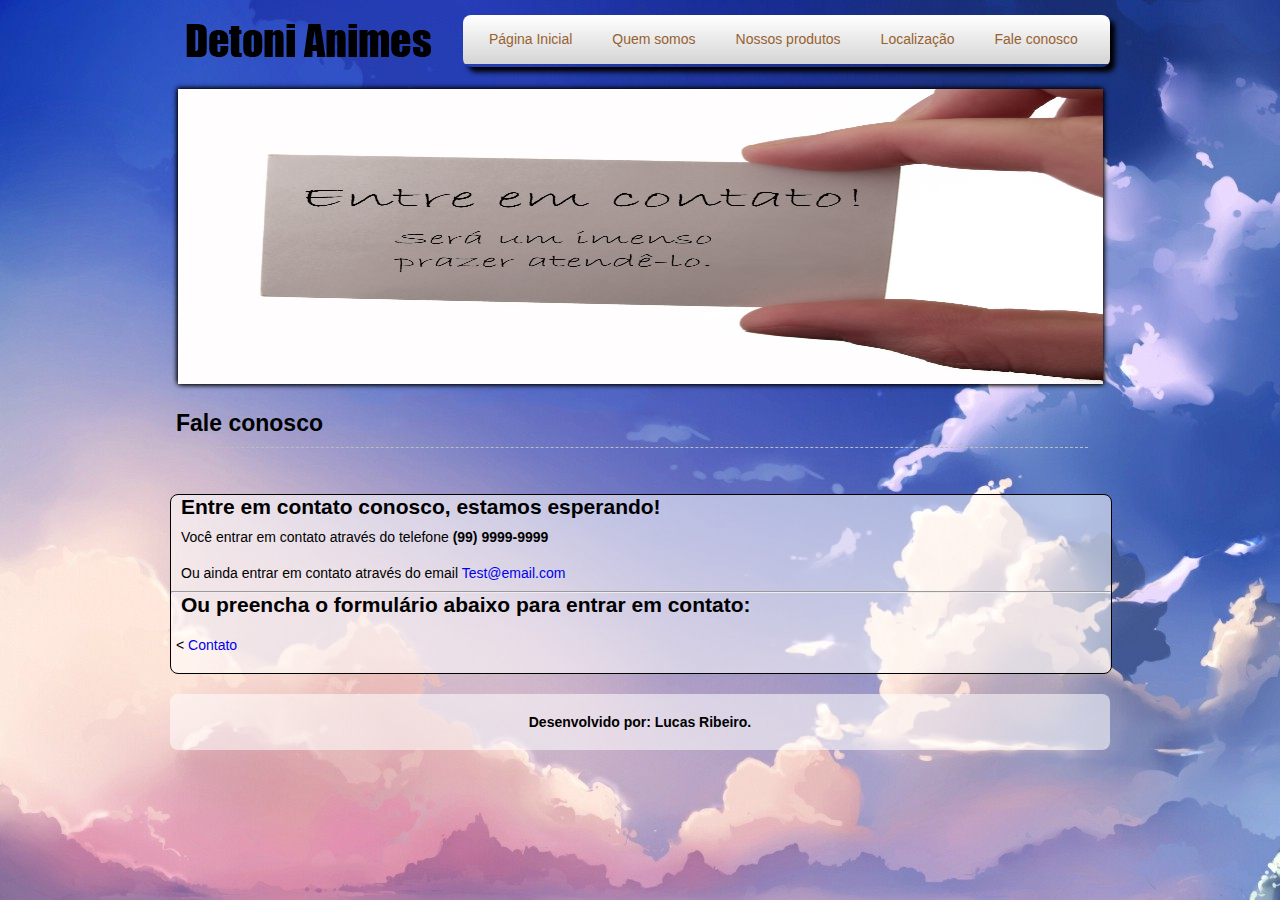
<file: projeto_site/contato.html>
<DOCTYPE html>

<html lang="pt-br">
<head>
  <title> Contato </title>
  
  <meta charset="utf-8" />
  <meta name="Description" content=""; />
  <meta name="Keywords" content=""; />
  
  <link href="estilo.css" rel="stylesheet" type="text/css" />
  
</head>

<body>

<div class="container">

  <!-- Inicio Cabeçalho -->
   <div class="row ei">
     <div class="coluna_logomarca">
	  <img src="imgs/tituloPagina.png" width="249" height="49" alt="logomarca Hotel Devmedia" />
	 </div>
	   <div class="coluna_menu">
	      <div class="container_menu bordaArredondada">
		     <a href="index.html">Página Inicial </a>
			 <a href="interna.html">Quem somos </a>
			 <a href="nossoproduto.html">Nossos produtos </a>
			 <a href="localizacao.html">Localização </a>
			 <a href="contato.html">Fale conosco </a>
		  </div>
	   </div>
   </div>
  <!-- Fim Cabeçalho -->

  <!-- Slider -->
      <div class="row ei">
      <div id="containerSlider">
        <img src="imgs/contato_web.jpg" width="925" height="295" alt="Uma estante onde tem diversos tipos de mangas." />
     </div>
     </div>
  <!-- fim Slider -->
  
  <!-- Contato -->
    
	 <div class="row ei  ">
      <div class="marginInterna">
	     <h1 class="titulo ei">Fale conosco</h1>
	  </div>
	</div>
	  <div class="row fundoBrancoTransp divBordaCinzaVazada bordaArredondada ei paginaInterna ei">
	    <div class="espaçamentoConteudo">	
    		<h2>Entre em contato conosco, estamos esperando!</h2>
			<p>Você entrar em contato através do telefone <strong>(99) 9999-9999</strong></p>
			<p>Ou ainda entrar em contato através do email <a href="mailto:email@email.com">Test@email.com</a></p>
			
			<hr />
			
			<h2>Ou preencha o formulário abaixo para entrar em contato:</h2>
		</div>
         <div class="ei"></div> 		
		  <div class="row ei">
		  <div class=" contato_edit">
			<
			<!-- Do not change the code! -->
			<a id="foxyform_embed_link_51457" href="http://br.foxyform.com/">Contato</a>
			<script type="text/javascript">
			(function(d, t){
			   var g = d.createElement(t),
				   s = d.getElementsByTagName(t)[0];
			   g.src = "http://br.foxyform.com/js.php?id=51457&sec_hash=4252ae66af3&width=350px";
			   s.parentNode.insertBefore(g, s);
			}(document, "script"));
			</script>
			<!-- Do not change the code! -->
         </div>
		
		 </div>
       </div> 
  <!-- fim Contato -->
  
  <!-- Rodapé -->
	  <div class="row fundoBrancoTransp bordaArredondada rodape ei">
	     Desenvolvido por: Lucas Ribeiro.
	  </div>
  <!-- // Rodapé -->
  
</div>
</body>
</html>
</file>
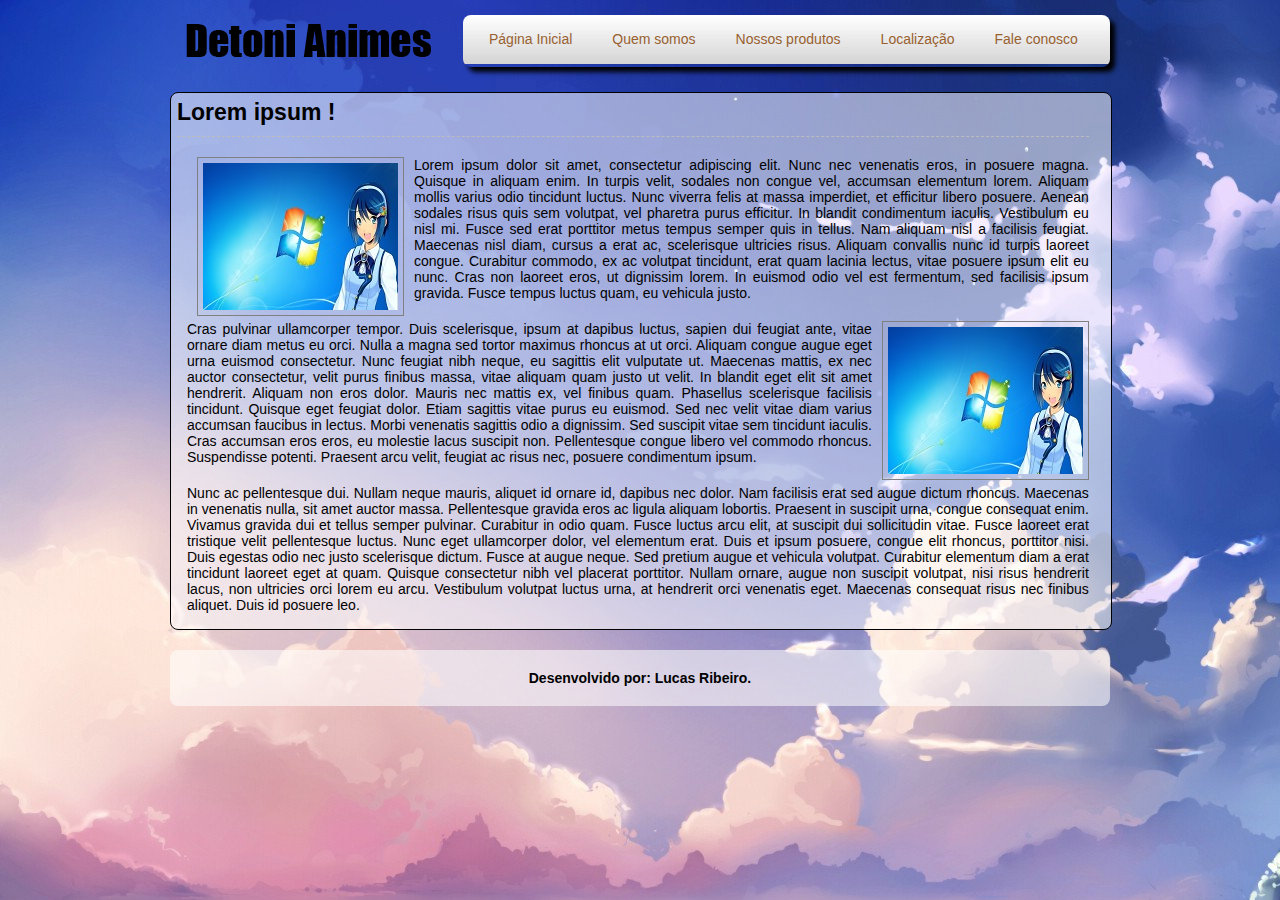
<file: projeto_site/interna.html>
<!DOCTYPE html>
<html lang="pt-br">
<head>
  <title>Projeto Prático - Hotel Devmedia</title>
  
  <meta charset="utf-8" />    
  <meta name="Description" content=""; />
  <meta name="Keywords" content=""; />
  <link href="estilo.css" rel="stylesheet" type="text/css" />
  <script language="javascript" src="js/jquery-1.11.3.min.js"></script>
  <script language="javascript" src="js/jquery.carouFredSel-6.2.0-packed.js"></script>
  <script language="javascript" src="js/main.js"></script> 
</head>

<body>
  <div class="container">
       <!-- Cabeçalho -->
      <div class="row ei">
	   <div class="coluna_logomarca">
	     <img src="imgs/tituloPagina.png" width="249" height="49" alt="logomarca Hotel Devmedia" />
	   </div>
	   <div class="coluna_menu">
	      <div class="container_menu bordaArredondada">
		     <a href="index.html">Página Inicial </a>
			 <a href="interna.html">Quem somos </a>
			 <a href="nossoproduto.html">Nossos produtos </a>
			 <a href="localizacao.html">Localização </a>
			 <a href="contato.html">Fale conosco </a>
		  </div>
	   </div>
	  </div>
	  <!-- // Cabeçalho -->
	  
	  <!-- Slider -->

	  
	  <!-- Conteúdo -->
	  <div class="row fundoBrancoTransp divBordaCinzaVazada bordaArredondada ei paginaInterna">
	     <div class="marginInterna">
		
		   <h1 class="titulo">Lorem ipsum !</h1>
		  
		<p>
	     <img src="imgs/anime_web.jpg" class="thumbnail"/> 
		 
		   Lorem ipsum dolor sit amet, consectetur adipiscing elit. Nunc nec venenatis eros, in posuere magna. Quisque in aliquam enim. In turpis velit, sodales non congue vel, accumsan elementum lorem. Aliquam mollis varius odio tincidunt luctus. Nunc viverra felis at massa imperdiet, et efficitur libero posuere. Aenean sodales risus quis sem volutpat, vel pharetra purus efficitur. In blandit condimentum iaculis. Vestibulum eu nisl mi. Fusce sed erat porttitor metus tempus semper quis in tellus. Nam aliquam nisl a facilisis feugiat. Maecenas nisl diam, cursus a erat ac, scelerisque ultricies risus. Aliquam convallis nunc id turpis laoreet congue. Curabitur commodo, ex ac volutpat tincidunt, erat quam lacinia lectus, vitae posuere ipsum elit eu nunc. Cras non laoreet eros, ut dignissim lorem. In euismod odio vel est fermentum, sed facilisis ipsum gravida. Fusce tempus luctus quam, eu vehicula justo.
		  
	    </p>
		 
		<p>
		 <img src="imgs/anime_web.jpg" class="thumbnail-right"/> 
		 Cras pulvinar ullamcorper tempor. Duis scelerisque, ipsum at dapibus luctus, sapien dui feugiat ante, vitae ornare diam metus eu orci. Nulla a magna sed tortor maximus rhoncus at ut orci. Aliquam congue augue eget urna euismod consectetur. Nunc feugiat nibh neque, eu sagittis elit vulputate ut. Maecenas mattis, ex nec auctor consectetur, velit purus finibus massa, vitae aliquam quam justo ut velit. In blandit eget elit sit amet hendrerit. Aliquam non eros dolor. Mauris nec mattis ex, vel finibus quam. Phasellus scelerisque facilisis tincidunt. Quisque eget feugiat dolor.
		 Etiam sagittis vitae purus eu euismod. Sed nec velit vitae diam varius accumsan faucibus in lectus. Morbi venenatis sagittis odio a dignissim. Sed suscipit vitae sem tincidunt iaculis. Cras accumsan eros eros, eu molestie lacus suscipit non. Pellentesque congue libero vel commodo rhoncus. Suspendisse potenti. Praesent arcu velit, feugiat ac risus nec, posuere condimentum ipsum.
        </p>

        <p>
		 Nunc ac pellentesque dui. Nullam neque mauris, aliquet id ornare id, dapibus nec dolor. Nam facilisis erat sed augue dictum rhoncus. Maecenas in venenatis nulla, sit amet auctor massa. Pellentesque gravida eros ac ligula aliquam lobortis. Praesent in suscipit urna, congue consequat enim. Vivamus gravida dui et tellus semper pulvinar. Curabitur in odio quam. Fusce luctus arcu elit, at suscipit dui sollicitudin vitae. Fusce laoreet erat tristique velit pellentesque luctus. Nunc eget ullamcorper dolor, vel elementum erat. Duis et ipsum posuere, congue elit rhoncus, porttitor nisi. Duis egestas odio nec justo scelerisque dictum.
         Fusce at augue neque. Sed pretium augue et vehicula volutpat. Curabitur elementum diam a erat tincidunt laoreet eget at quam. Quisque consectetur nibh vel placerat porttitor. Nullam ornare, augue non suscipit volutpat, nisi risus hendrerit lacus, non ultricies orci lorem eu arcu. Vestibulum volutpat luctus urna, at hendrerit orci venenatis eget. Maecenas consequat risus nec finibus aliquet. Duis id posuere leo.
	   </p>  		
		
		 </div>
	   
	  </div>
	  <!-- // Conteúdo -->
	  
	  <!-- Rodapé -->
	  <div class="row fundoBrancoTransp bordaArredondada rodape ei">
	     Desenvolvido por: Lucas Ribeiro.
	  </div>
	  <!-- // Rodapé -->
  </div>
</body>

</html>
</file>
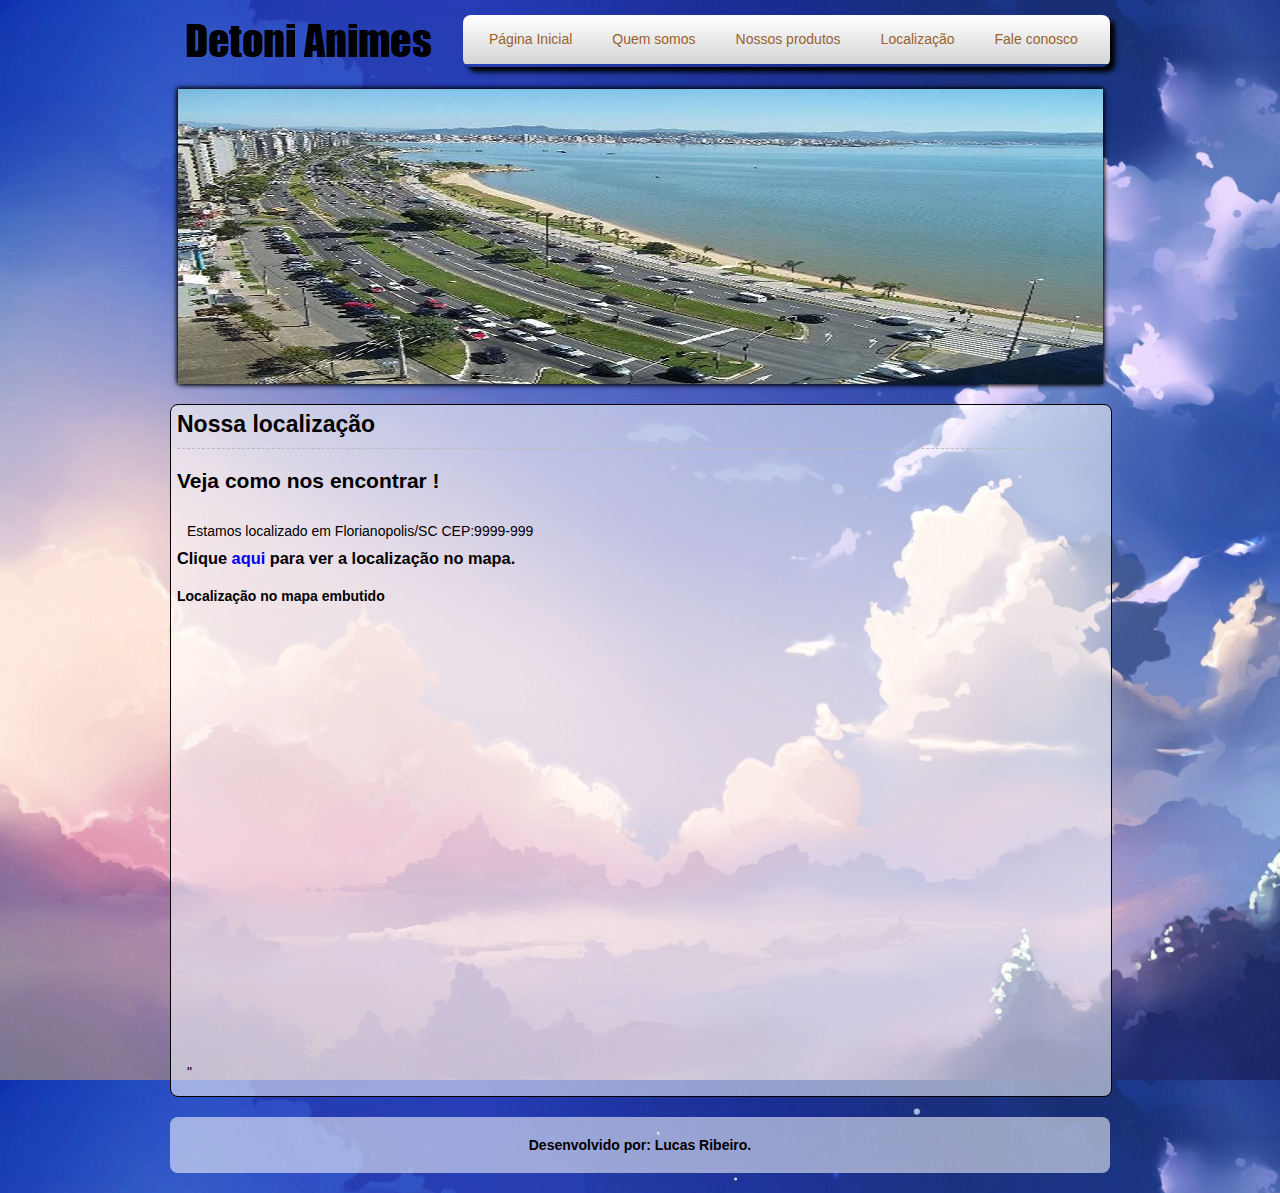
<file: projeto_site/localizacao.html>
<DOCTYPE html>
<html lang=pt-br>
<head>
 <title>Localização</title>
    
   <meta charset="utf-8" />
   <meta name="Description" content="estamos aqui" />
   <meta name="Keywords" content="localização, empresa, ficticia, projeto, jayjay" />
   <link href="estilo.css" rel="stylesheet" type="text/css" />
</head>
 <body>
 <div class="container"> 
 <!-- Inicio Cabeçalho -->
   <div class="row ei">
     <div class="coluna_logomarca">
	  <img src="imgs/tituloPagina.png" width="249" height="49" alt="logomarca Hotel Devmedia" />
	 </div>
	   <div class="coluna_menu">
	      <div class="container_menu bordaArredondada">
		     <a href="index.html">Página Inicial </a>
			 <a href="interna.html">Quem somos </a>
			 <a href="nossoproduto.html">Nossos produtos </a>
			 <a href="localizacao.html">Localização </a>
			 <a href="contato.html">Fale conosco </a>
		  </div>
	   </div>
   </div>
  <!-- Fim Cabeçalho -->
  
  <!-- Slider -->
  <div class="row ei">
  <div id="containerSlider">
     <img src="imgs/floripa_web.jpg" width="925" height="295" alt="Paisagem de Florianopolis." />
  </div>
  </div>
  
  <!-- fim Slider -->
  
  
  <!-- Conteudo -->
  <div class="row fundoBrancoTransp divBordaCinzaVazada BordaArredondada ei  ">
    <div class="marginInterna">
	  <h1 class="titulo ei"> Nossa localização </h1>
	  <h2 class="ei">  Veja como nos encontrar ! </h2>
	  <p>Estamos localizado em Florianopolis/SC CEP:9999-999</p>
	  <h3 class="ei"> Clique <a href="https://goo.gl/maps/tw53fUmh67A2" target="_blank"> aqui</a> para ver a localização no mapa.  </h3>
	  </a>
	  <h4>Localização no mapa embutido</h4>
	   <p>
	    <iframe  width="100%" height="450" frameborder="0" scrolling="no" marginheight="0" marginwidth="0" src="https://www.google.com/maps/embed?pb=!1m18!1m12!1m3!1d190291.36849253482!2d-48.57176943010426!3d-27.59747772211583!2m3!1f0!2f0!3f0!3m2!1i1024!2i768!4f13.1!3m3!1m2!1s0x952749bfe17eb89f%3A0xd3d6e34c9fba2a18!2sFlorian%C3%B3polis+-+SC!5e0!3m2!1spt-BR!2sbr!4v1445809530277" width="600" height="450" frameborder="0" style="border:0" allowfullscreen></iframe>"
	   </p>
	</div>
  </div>
  <!-- Fim conteudo -->
  
   <!-- Rodapé -->
	  <div class="row fundoBrancoTransp bordaArredondada rodape ei">
	     Desenvolvido por: Lucas Ribeiro.
	  </div>
   <!-- // Rodapé -->
 </div> 
 </body>
</html>
</file>
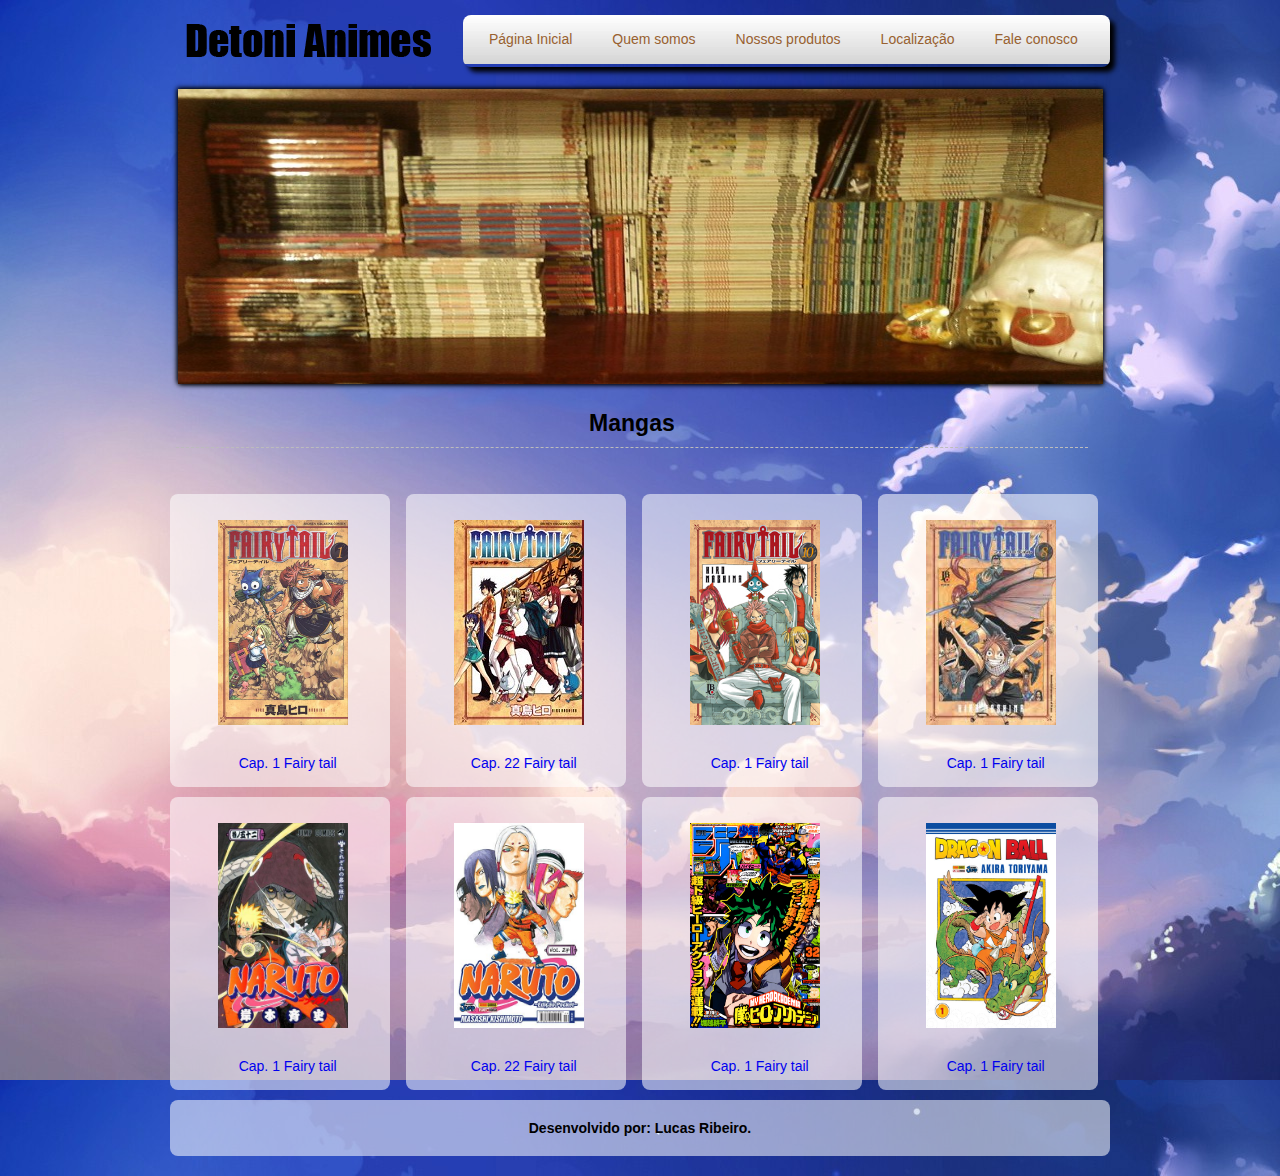
<file: projeto_site/nossoproduto.html>
<DOCTYPE html>

<html lang="pt-br">
<head>
  <title>Produtos</title>
    
  <meta charset="utf-8" />    
  <meta name="Description" content=""; />
  <meta name="Keywords" content=""; />
  
  <link href="estilo.css" rel="stylesheet" type="text/css" />
</head>
<body>
 <div class="container" >
     <!-- Cabeçalho -->
     <div class="row ei">
	   <div class="coluna_logomarca">
	     <img src="imgs/tituloPagina.png" width="249" height="49" alt="logomarca Hotel Devmedia" />
	   </div>
	   <div class="coluna_menu">
	      <div class="container_menu bordaArredondada">
		     <a href="index.html">Página Inicial </a>
			 <a href="interna.html">Quem somos </a>
			 <a href="nossoproduto.html">Nossos produtos </a>
			 <a href="localizacao.html">Localização </a>
			 <a href="contato.html">Fale conosco </a>
		  </div>
	   </div>
	</div>
	  <!-- // Cabeçalho -->
 
     <!-- Slider -->
      <div class="row ei">
      <div id="containerSlider">
        <img src="imgs/estante_de_mangas_web.jpg" width="925" height="295" alt="Uma estante onde tem diversos tipos de mangas." />
     </div>
     </div>
  <!-- fim Slider -->
  
  <!-- Produtos -->
    <div class="row ei  ">
      <div class="marginInterna">
	     <h1 class="titulo ei"><center> Mangas</center> </h1>
	  </div>
	</div>
  
  
            <!-- 1° Linha de produtos --> 
 <div class="coluna_areaProdutos2 ei">
		 <div class="coluna_ns_produto1 fundoBrancoTransp bordaArredondada">
		    <div class="marginInterna">
			   <p>
			    <center><img src="imgs/produto_capa_1.jpg" width="130" height="205" alt="Uma capivara com chifres de unicornio, todo rosinha e gordinho." /></center>
			   </p>
			   <p align="center">
			     <a href="#">Cap. 1 Fairy tail </a>
			   </p>
			</div>
		 </div>
		 
         <div class="coluna_ns_produto2 fundoBrancoTransp bordaArredondada">
		    <div class="marginInterna">
			   <p>
			     <center><img src="imgs/produto_capa_2.jpg"  width="130" height="205" alt="Um menino na chuva estendendo a mão para um gato abandonado." /></center>
			   </p>
			   <p align="center">
			     <a href="#">Cap. 22 Fairy tail </a>
			   </p>
			</div>
		 </div>
		 
		 
		 <div class="coluna_ns_produto3 fundoBrancoTransp bordaArredondada ">
		    <div class="marginInterna">
			   <p>
			    <center><img src="imgs/produto_capa_3.jpg" width="130" height="205" alt="Uma capivara com chifres de unicornio, todo rosinha e gordinho." /></center>
			   </p>
			   <p align="center">
			     <a href="#">Cap. 1 Fairy tail </a>
			   </p>
			</div>
		 </div>
		 
		 <div class="coluna_ns_produto4 fundoBrancoTransp bordaArredondada">
		    <div class="marginInterna">
			   <p>
			    <center><img src="imgs/produto_capa_4.jpg" width="130" height="205" alt="Uma capivara com chifres de unicornio, todo rosinha e gordinho." /></center>
			   </p>
			   <p align="center">
			     <a href="#">Cap. 1 Fairy tail </a>
			   </p>
			</div>
		 </div>
		 
	   </div>
	   
	   <!-- Fim da Linha -->
  
	   
	   <!-- 2° Linha -->
	   <div class="coluna_areaProdutos2">
		 <div class="coluna_ns_produto5 fundoBrancoTransp bordaArredondada">
		    <div class="marginInterna">
			   <p>
			    <center><img src="imgs/produto_capa_5.jpg" width="130" height="205" alt="Uma capivara com chifres de unicornio, todo rosinha e gordinho." /></center>
			   </p>
			   <p align="center">
			     <a href="#">Cap. 1 Fairy tail </a>
			   </p>
			</div>
		 </div>
		 
         <div class="coluna_ns_produto6 fundoBrancoTransp bordaArredondada">
		    <div class="marginInterna">
			   <p>
			     <center><img src="imgs/produto_capa_6.jpg"  width="130" height="205" alt="Um menino na chuva estendendo a mão para um gato abandonado." /></center>
			   </p>
			   <p align="center">
			     <a href="#">Cap. 22 Fairy tail </a>
			   </p>
			</div>
		 </div>
		 
		 
		 <div class="coluna_ns_produto7 fundoBrancoTransp bordaArredondada ">
		    <div class="marginInterna">
			   <p>
			    <center><img src="imgs/produto_capa_7.jpg" width="130" height="205" alt="Uma capivara com chifres de unicornio, todo rosinha e gordinho." /></center>
			   </p>
			   <p align="center">
			     <a href="#">Cap. 1 Fairy tail </a>
			   </p>
			</div>
		 </div>
		 
		 <div class="coluna_ns_produto8 fundoBrancoTransp bordaArredondada">
		    <div class="marginInterna">
			   <p>
			    <center><img src="imgs/produto_capa_8.jpg" width="130" height="205" alt="Uma capivara com chifres de unicornio, todo rosinha e gordinho." /></center>
			   </p>
			   <p align="center">
			     <a href="#">Cap. 1 Fairy tail </a>
			   </p>
			</div>
		 </div>
		 
	   </div>
	   
	   <!-- Fim 2° Linha -->
	   
	   
	   
 
  <!-- Fim produtos -->
  
   <!-- Rodapé -->
	  <div class="row fundoBrancoTransp bordaArredondada rodape ei">
	     Desenvolvido por: Lucas Ribeiro.
	  </div>
   <!-- // Rodapé -->
 
 </div>

</body>
</html>
</file>
<file: projeto_site/estilo.css>
* {
	padding: 0px;
	margin: 0px;
}

body {
	background: url(imgs/anime_web_bg3.jpg);
	font-family: Arial, verdana, georgia;
	font-size: 14px;
	color: black;
}

div {
	display: table;
	width: 100%;
}

p {
	padding-top: 10px;
	padding-bottom: 10px;	
}

a:link {
	color:#OO59B2;
	text-decoration:none;
}

.clear {
	clear: both;
}

/*Estrutura para layout*/

.container {
  display:block;	
  width: 100%;
  max-width: 940px;
  margin-left: auto;
  margin-right: auto;
}

.container .row {
	
	display:table;
	width:100%;
	
	
}

.coluna_logomarca {
	width: 270px;
	float: left;
	margin-top: 20px;
    margin-left: 15px;
}

.coluna_menu {
	width: 647px;
	float: right;	
}

.coluna_areaNoticias {
	float:left;
	width: 456px;	
}

.coluna_areaProdutos {
   float: right;
   width: 456px;
	
}

.coluna_areaProdutos2 {
	
    width: 950px;
	margin-left: auto;
	margin-right: auto;
	display: block;
}

.coluna_produto1 {
	
	float: left;
	width: 220px;
}

.coluna_produto2 {
	
	float: right;
	width: 220px;
}


.coluna_ns_produto1, .coluna_ns_produto2, .coluna_ns_produto3, .coluna_ns_produto4  {
	
	float:left; 
	width: 220px;
	margin-right: 16px;
	margin-bottom: 10px;
}

.coluna_ns_produto5, .coluna_ns_produto6, .coluna_ns_produto7, .coluna_ns_produto8 {
	 float:left; 
	 width: 220px;
	 margin-right: 16px;
	 margin-bottom: 10px;
	
}
 

/* Definições de menu */

.container_menu {
	
	background: url(imgs/bg_menu_1x49.jpg) top repeat-x;
    box-shadow: 5px 5px 5px black;
	-webkit-box-shadow: 5px 5px 5px black;
	-moz-box-shadow: 5px 5px 5px black;
	-o-box-shadow: 5px 5px 5px black;
    margin-top: 15px;
    	
}

.container_menu a {
	text-decoration: none;
	display:block;
	float: left;
	padding-top: 16px;
	padding-bottom: 20px;
	padding-left: 20px;
	padding-right: 20px;
	color: #986130;
	transition: background 0.6s ease-out, color 0.6s ease-out;
	-webkit-transition: background 0.6s ease-out, color 0.6s ease-out;
    -moz-transition: background 0.6s ease-out, color 0.6s ease-out;
	-o-transition: background 0.6s ease-out, color 0.6s ease-out;
}

.container_menu a:hover {
	
	color:white;
	background: #8EB5FF;
	/*background: url(imgs/bg_menu_hover_1x49.jpg) repeat-x; */
	
}

.container_menu a:first-child {
	margin-left:6px;
	
}

.iconeInicial{
	width: 221px;
	float: left;
	margin: 8px;
	
}

.iconeInicial:first-child{
	margin-left: 0px;
	
}

.iconeInicial:last-child{
	
	margin-right: 0px;
	
}

.icone, .tituloIcone {
	text-align: center;
	padding-top: 10px;
	padding-bottom: 5px;
	
}

.rodape {
	
	padding-top: 20px;
	padding-bottom: 20px;
	text-align: center;
	font-weight: bold;
}


/*Definições do slider */

#containerSlider {
	
	width:925px;
	height:295;
	overflow:hidden;
    box-shadow: 1px 1px 5px black, -1px -1px 5px black;
	-webkit-box-shadow: 1px 1px 5px black, -1px -1px 5px black;
	-moz-box-shadow: 1px 1px 5px black, -1px -1px 5px black;
	-o-box-shadow: 1px 1px 5px black, -1px -1px 5px black;
    margin-left: auto;
    margin-right: auto;	
	
}

/* Slider */

#wrapper {
	width: 925px;
	height: 295px;
	margin: 0 0 0 -462px;
	overflow: hidden;
	position: relative;
	top: 50%;
	left: 50%;
}
#images {
	width: 925px;
	height: 295px;
}
#images img {
	display: block;
	float: left;
}
#timer, #captions {
	background: url(imgs/bg_branco_transp.png);
	width: 925px;
	height: 50px;
	position: absolute;
	left: 0;
	bottom: 0;
}
#timer {
	background: rgba( 200, 0, 0, 0.5 );
}
#captions .carousel > div {
	color: #fff;
	font-size: 22px;
	font-weight: bold;
	line-height: 52px;
	text-transform: uppercase;
	text-indent: 50px;
	width: 925px;
	height: 50px;
	float: left;
}
.pager {
	padding: 16px 50px 0 0;
	float: right;
}
.pager a {
	border: 1px solid #fff;
	border-radius: 10px;
	display: none;
	width: 10px;
	height: 10px;
	margin: 0 3px;
}
.pager a:hover {
	background: rgba( 255, 255, 255, 0.3 );
}
.pager a.selected {
	background: #fff;
}
/*.img1 .pager .p1,
.img2 .pager .p2,
.img3 .pager .p3 {
	display: inline-block;
}
*/

/* Classes de uso Geral*/

.titulo{
	
	font-size:23px;
	padding-bottom: 10px;
	margin-bottom: 10px;
	border-bottom: 1px dashed #BCBCBC;
	
}

h1.titulo {
	
	border-bottom: 1px dashed #BCBCBC;
	
}

.bordaArredondada {
	
	border-radius: 8px;
	 -webkit-border-radius: 8px;
	-moz-border-radius: 8px;
	-o-border-radius: 8px;
}


.divBordaCinzaVazada {
	border: 1px solid black;
}

.efeitoHover {
	
	transition: background 0.6s ease-out, color 0.6s ease-out;
	-webkit-transition: background 0.6s ease-out, color 0.6s ease-out;
    -moz-transition: background 0.6s ease-out, color 0.6s ease-out;
	-o-transition: background 0.6s ease-out, color 0.6s ease-out;
	
}

.efeitoHover:hover {
	/*background: url(imgs/bg_branco_transp.png); */
    background: white;	
}

.marginInterna {
  	margin: 6px;
	width: 97%;
}

.fundoBrancoTransp {
	background: url(imgs/bg_branco_transp.png);
}

/* Espaçamento inferior*/

.ei {
	
	margin-bottom:20px;
	
}


/* Página Interna */

.thumbnail, .thumbnail-right {
	
	padding: 5px;
	border: 1px solid gray;
	
}

.thumbnail {
	
	float:left;
	margin-right: 10px;
    margin-left: 10px;	
	
}

.thumbnail-right {
	
    float:right;
    margin-left: 10px;
	
}


.paginaInterna p {
	text-align: justify;
	
}


.espaçamentoConteudo h2, p {
	
	padding-left: 10px;
	
}

.contato_edit {
	
	float:left;
	margin-left: 5px;
}

.contato_img_edit {
	
	float: right;
	
	

}

.areaImg {
	
	width:940px;
	
}


.classysocial {
    
 margin-left: 750px;
 margin-top: -20px;
    
}
</file>
